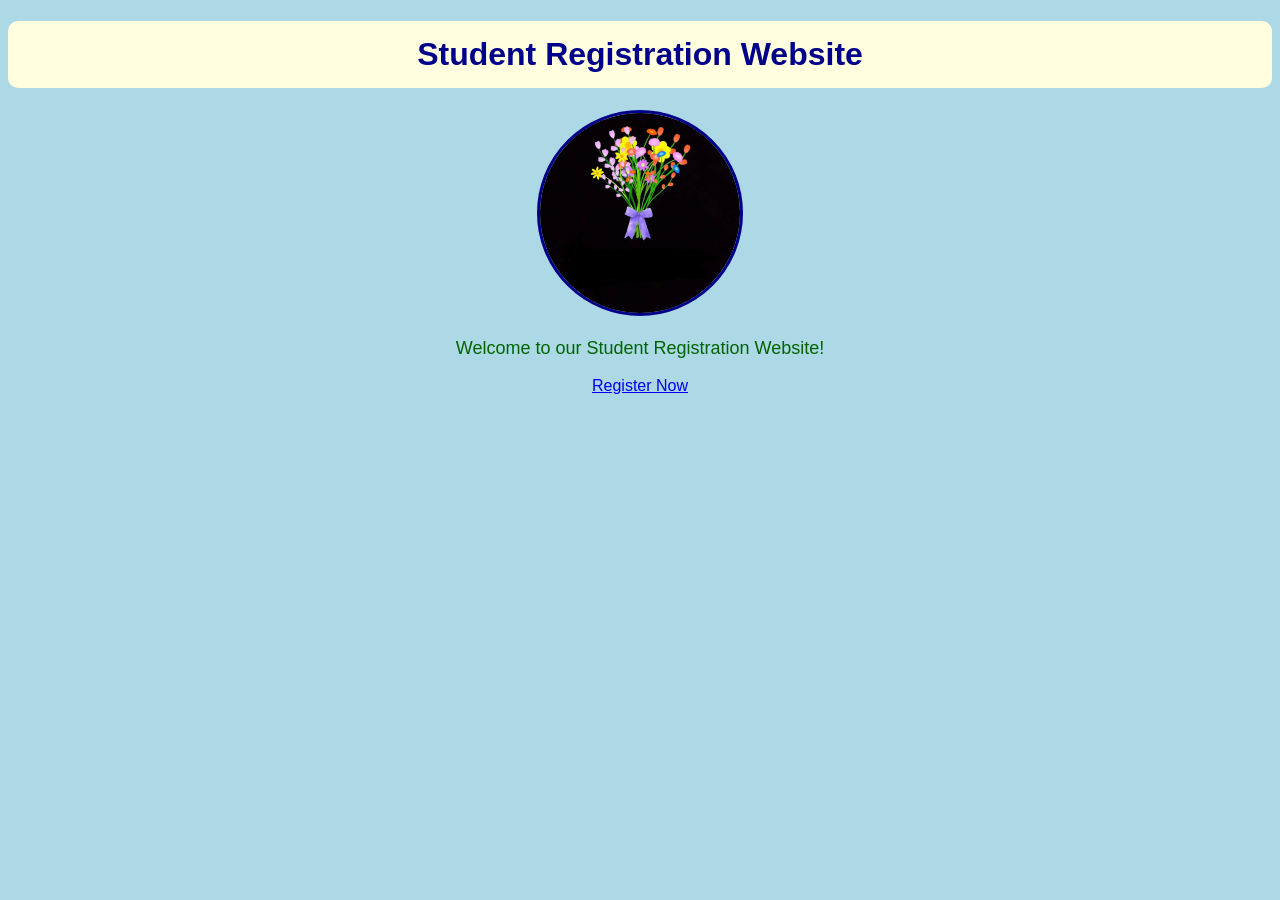
<file: index.html>
<!DOCTYPE html>
<html>
<head>
    <title>Student Registration</title>
    <link rel="stylesheet" href="styles.css">
</head>
<body>

    <h1>Student Registration Website</h1>

    <img src="banner.jpeg" alt="Website Banner" width="300">

    <p>Welcome to our Student Registration Website!</p>

    <a
	href="form.html">Register Now</a>

</body>
</html>
</file>
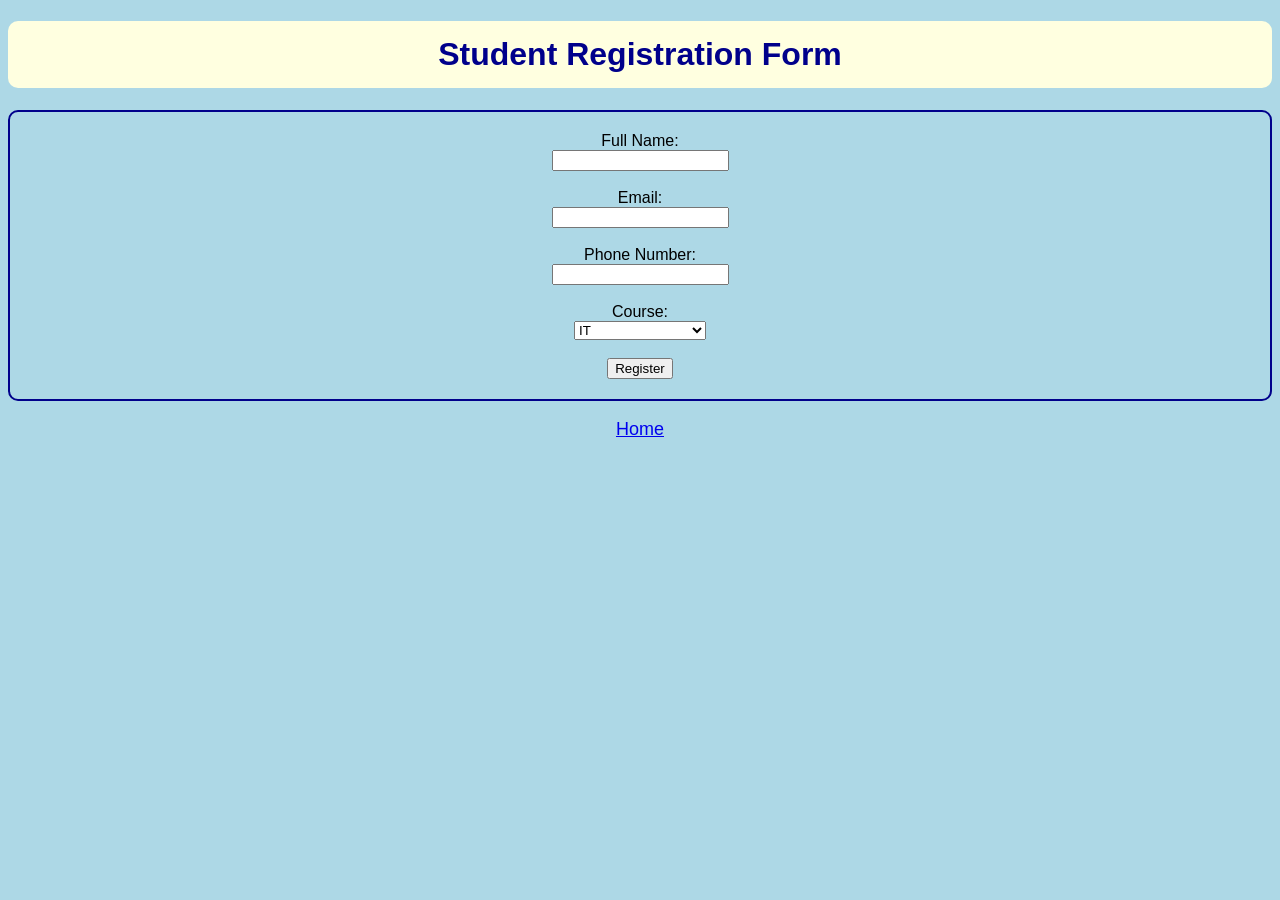
<file: form.html>
<!DOCTYPE html>
<html>
<head>
    <title>Student Registration Form</title>
    <link rel="stylesheet" href="styles.css">
</head>
<body>

    <h1>Student Registration Form</h1>

    <form action="thanks.html">
        <label>Full Name:</label><br>
        <input type="text" name="name" required><br><br>

        <label>Email:</label><br>
        <input type="email" name="email" required><br><br>

        <label>Phone Number:</label><br>
        <input type="tel" name="phone"><br><br>

        <label>Course:</label><br>
        <select name="course">
            <option>IT</option>
            <option>Computer Science</option>
            <option>English</option>
        </select><br><br>

        <button type="submit">Register</button>
    </form>

    <p><a href="index.html">Home</a></p>

</body>
</html>
</file>
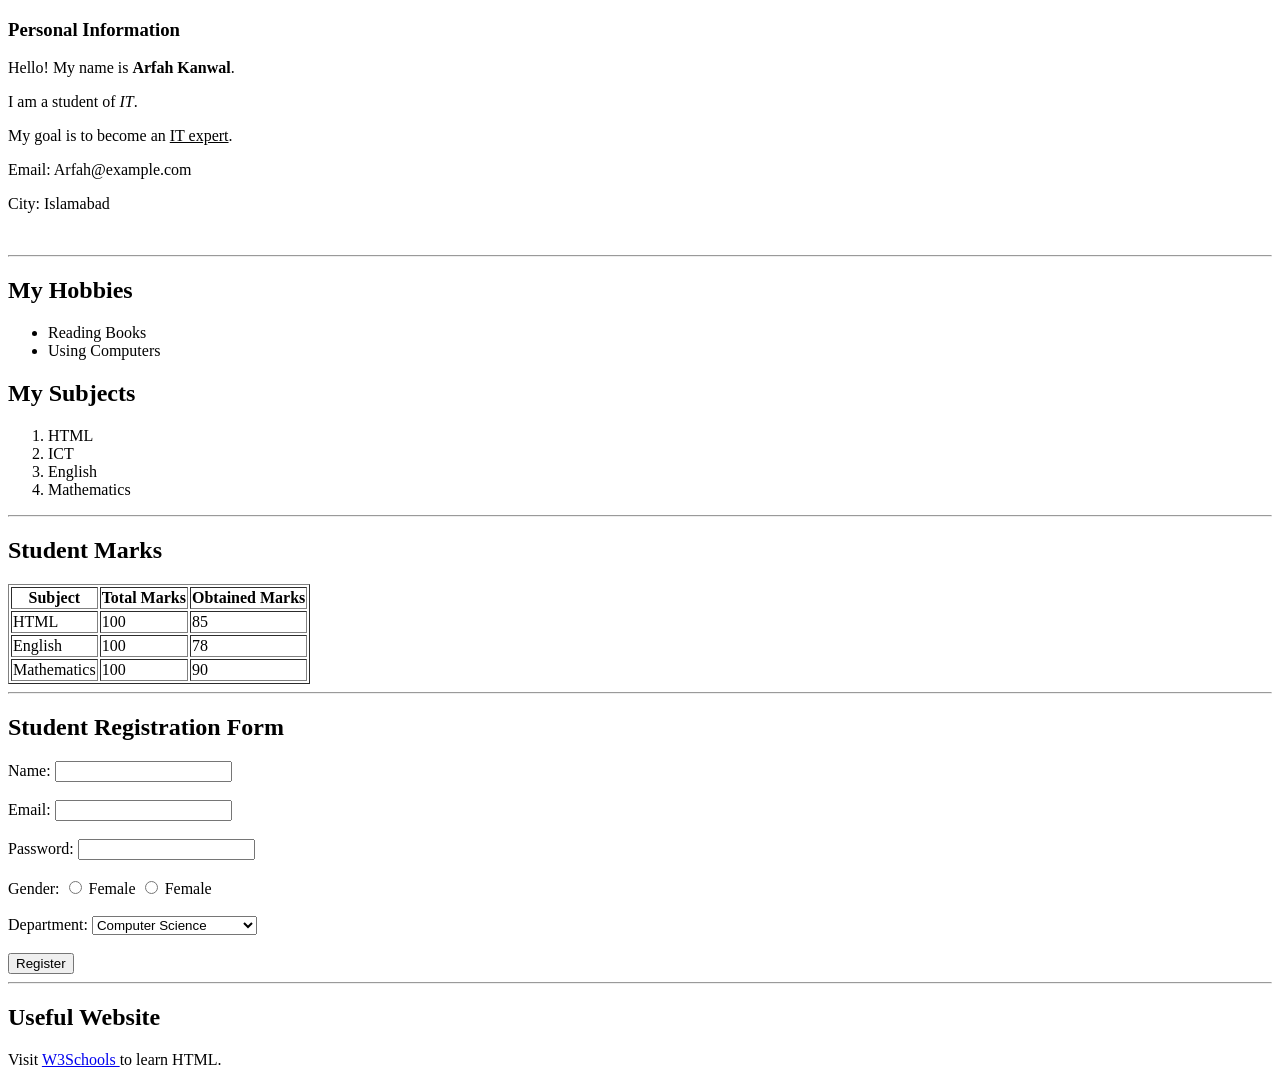
<file: student.html>
<!DOCTYPE html>
<html>
<head>
    <title>Student Information Website</title>
	<link rel="stylesheet"
	href="styles.css>
</head>
<body>

    <!-- Student Information Website -->

    <h1>Student Information Website</h1>
    <hr>

    <h2>Student Profile</h2>

    <img src="student.jpg" alt="Student Picture" width="150">

    <h3>Personal Information</h3>

    <p>Hello! My name is <b>Arfah Kanwal</b>.</p>
    <p>I am a student of <i>IT</i>.</p>
    <p>My goal is to become an <u>IT expert</u>.</p>

    <p>Email: Arfah@example.com</p>
    <p>City: Islamabad</p>

    <br>
    <hr>

    <h2>My Hobbies</h2>

    <ul>
        <li>Reading Books</li>
        <li>Using Computers</li>
    </ul>

    <h2>My Subjects</h2>

    <ol>
        <li>HTML</li>
        <li>ICT </li>
        <li>English</li>
        <li>Mathematics</li>
    </ol>

    <hr>

    <h2>Student Marks</h2>

    <table border="1">
        <tr>
            <th>Subject</th>
            <th>Total Marks</th>
            <th>Obtained Marks</th>
        </tr>
        <tr>
            <td>HTML</td>
            <td>100</td>
            <td>85</td>
        </tr>
        <tr>
            <td>English</td>
            <td>100</td>
            <td>78</td>
        </tr>
        <tr>
            <td>Mathematics</td>
            <td>100</td>
            <td>90</td>
        </tr>
    </table>

    <hr>

    <h2>Student Registration Form</h2>

    <form>
        <label>Name:</label>
        <input type="text" name="name">
        <br><br>

        <label>Email:</label>
        <input type="email" name="email">
        <br><br>
		
        <label>Password:</label>
        <input type="password" name="password">
        <br><br>

        <label>Gender:</label>
        <input type="radio" name="gender" value="female"> Female
        <input type="radio" name="gender" value="Female"> Female
        <br><br>

        <label>Department:</label>

        <select name="department">
            <option>Computer Science</option>
            <option>Information Technology</option>
            <option>Software Engineering</option>
            <option>Business Administration</option>
        </select>

        <br><br>

        <input type="submit" value="Register">
    </form>

    <hr>

    <h2>Useful Website</h2>

    <p>Visit
        <a href="https://www.w3schools.com">
            W3Schools
        </a>
        to learn HTML.
    </p>

</body>
</html>
</file>
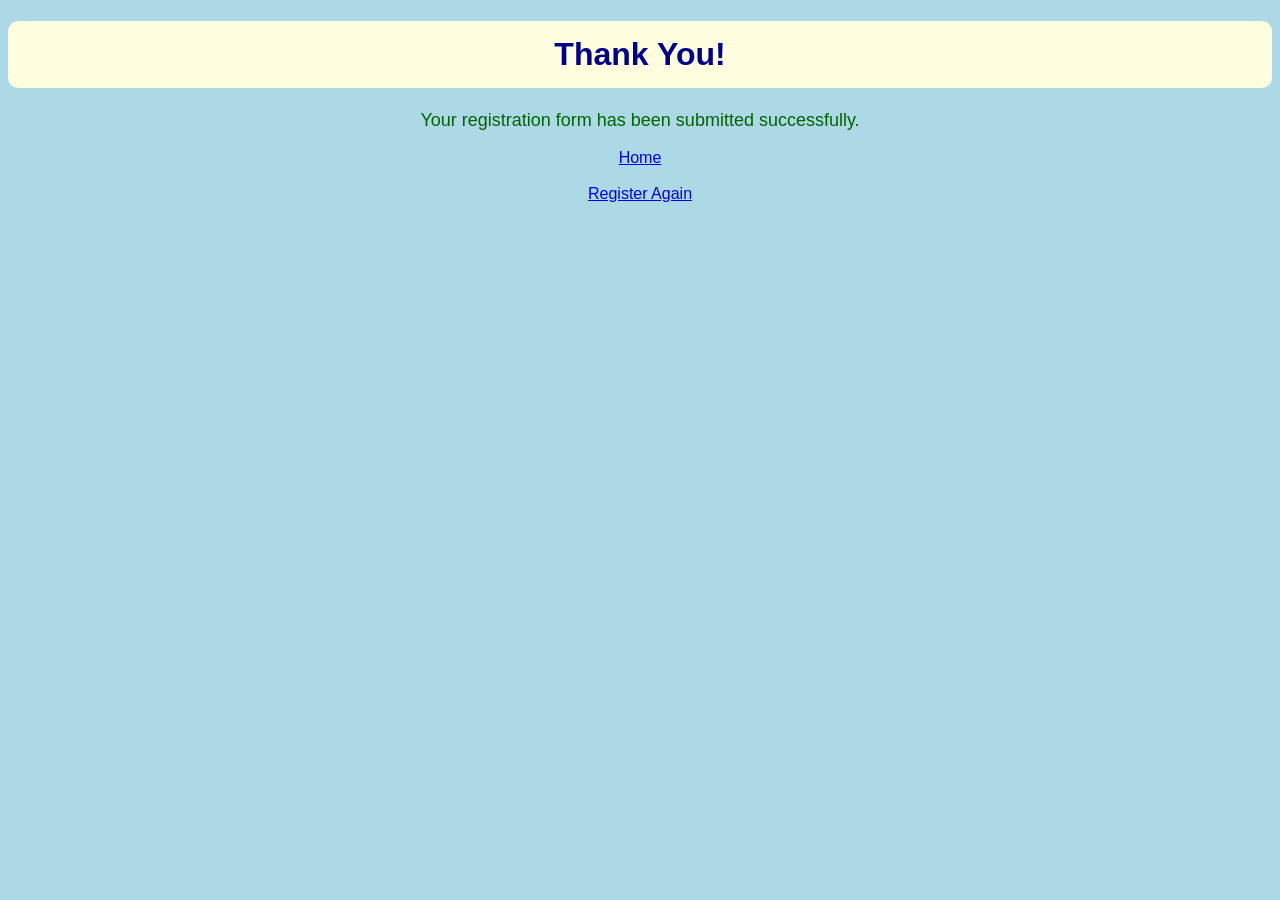
<file: thanks.html>
<!DOCTYPE html>
<html>
<head>
    <title>Thank You</title>
    <link rel="stylesheet" href="styles.css">
</head>
<body>

    <h1>Thank You!</h1>

    <p>Your registration form has been submitted successfully.</p>

    <a href="index.html">Home</a>
    <br><br>
    <a href="form.html">Register Again</a>

</body>
</html>
</file>
<file: styles.css>
body {
    background-color: lightblue;
    font-family: Arial, sans-serif;
    text-align: center;
}

h1 {
    color: darkblue;
    background-color: lightyellow;
    padding: 15px;
    border-radius: 10px;
}

img {
    width: 200px;
    height: 200px;
    border-radius: 50%;
    border: 3px solid darkblue;
    object-fit: cover;
}

p {
    color: darkgreen;
    font-size: 18px;
}

form {
    border: 2px solid darkblue;
    padding: 20px;
    border-radius: 10px;
}
</file>
